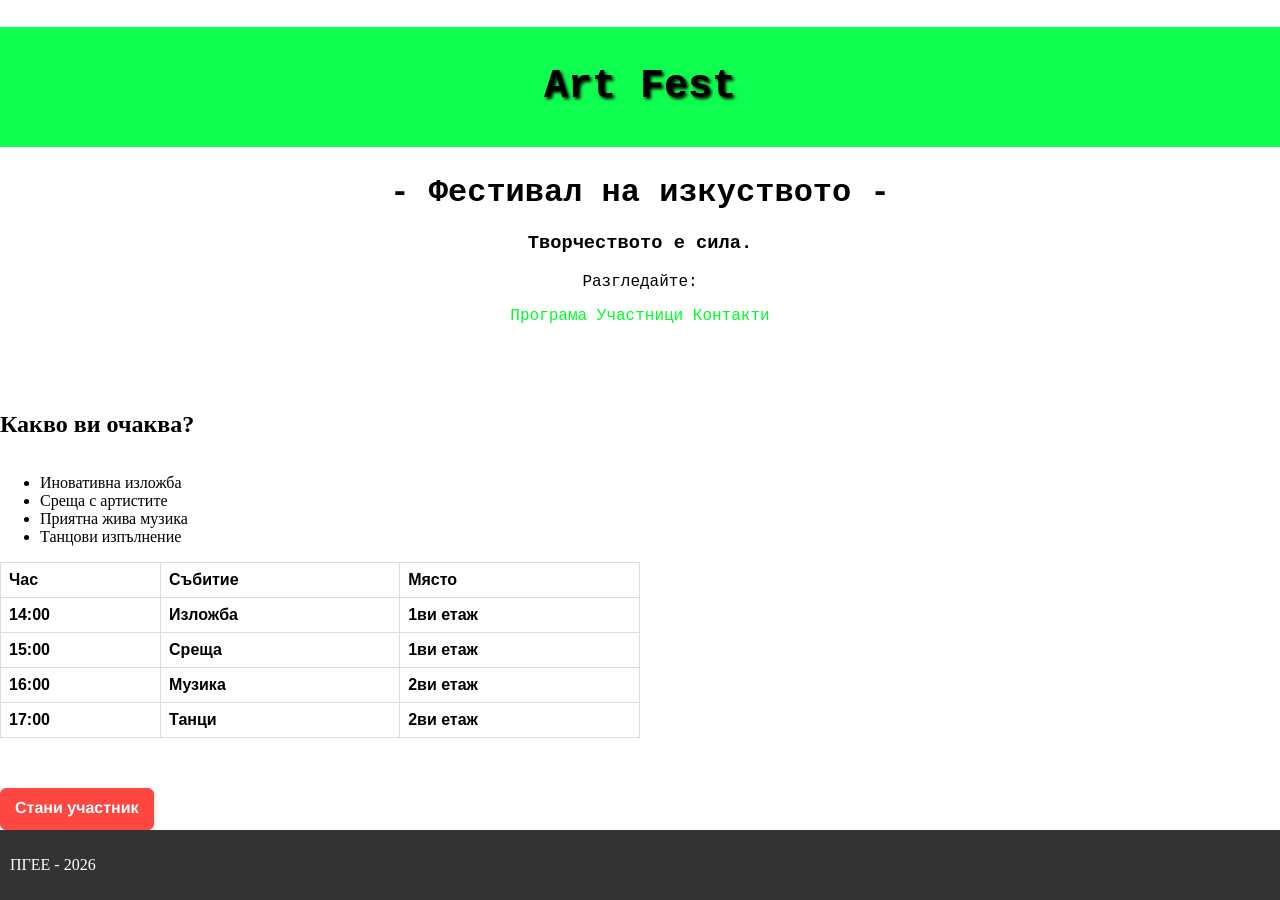
<file: index.html>
<html>
    <head>
        <title>Art Fest</title>
        <header>
            <link rel="stylesheet" href="style.css">

            <h1 class="logo"><a href="index.html">Art Fest</a></h1>
            <h1>- Фестивал на изкуството -</h1>
            <h3>Творчеството е силa.</h3>
            <p>Разгледайте: </p>
            <nav>
                <a href="program.html">Програма</a>
                <a href="participants.html">Участници</a>
                <a href="contacts.html">Контакти</a>
            </nav>

            <nav></nav>
        </header>

        
    </head>
    <body>
        <h2>Какво ви очаква?</h2>
        <ul>
            <li>Иновативна изложба</li>
            <li>Среща с артистите</li>
            <li>Приятна жива музика</li>
            <li>Танцови изпълнение</li>
        </ul>
        <table>
            <tr>
                <th>Час</th>
                <th>Събитие</th>
                <th>Място</th>
            </tr>
            <tr>
                <th>14:00</th>
                <th>Изложба</th>
                <th>1ви етаж</th>
            </tr>
            <tr>
                <th>15:00</th>
                <th>Среща</th>
                <th>1ви етаж</th>
            </tr>
            <tr>
                <th>16:00</th>
                <th>Музика</th>
                <th>2ви етаж</th>
            </tr>
            <tr>
                <th>17:00</th>
                <th>Танци</th>
                <th>2ви етаж</th>
            </tr>
        </table>

            <a href="form.html">
            <button>Стани участник</button>
            </a>

        <footer>
            <p>ПГЕЕ - 2026</p>
        </footer>

    </body>
</html>
</file>
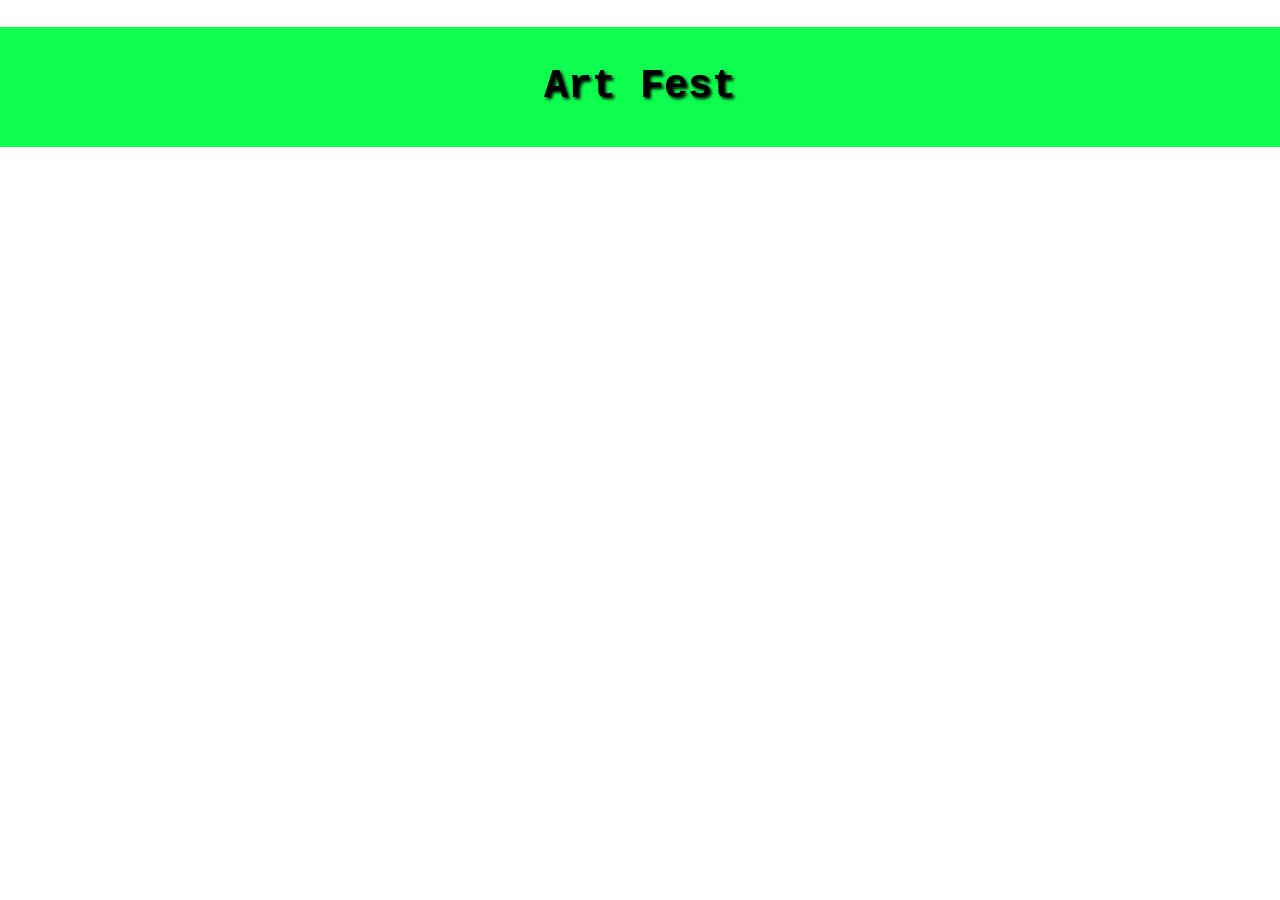
<file: contacts.html>
<html>
    <head>
        <title>Art Fest</title>
        <header>
            <link rel="stylesheet" href="style.css">

            <h1 class="logo"><a href="index.html">Art Fest</a></h1>

        </header>

        
    </head>
    <body>

    </body>
</html>
</file>
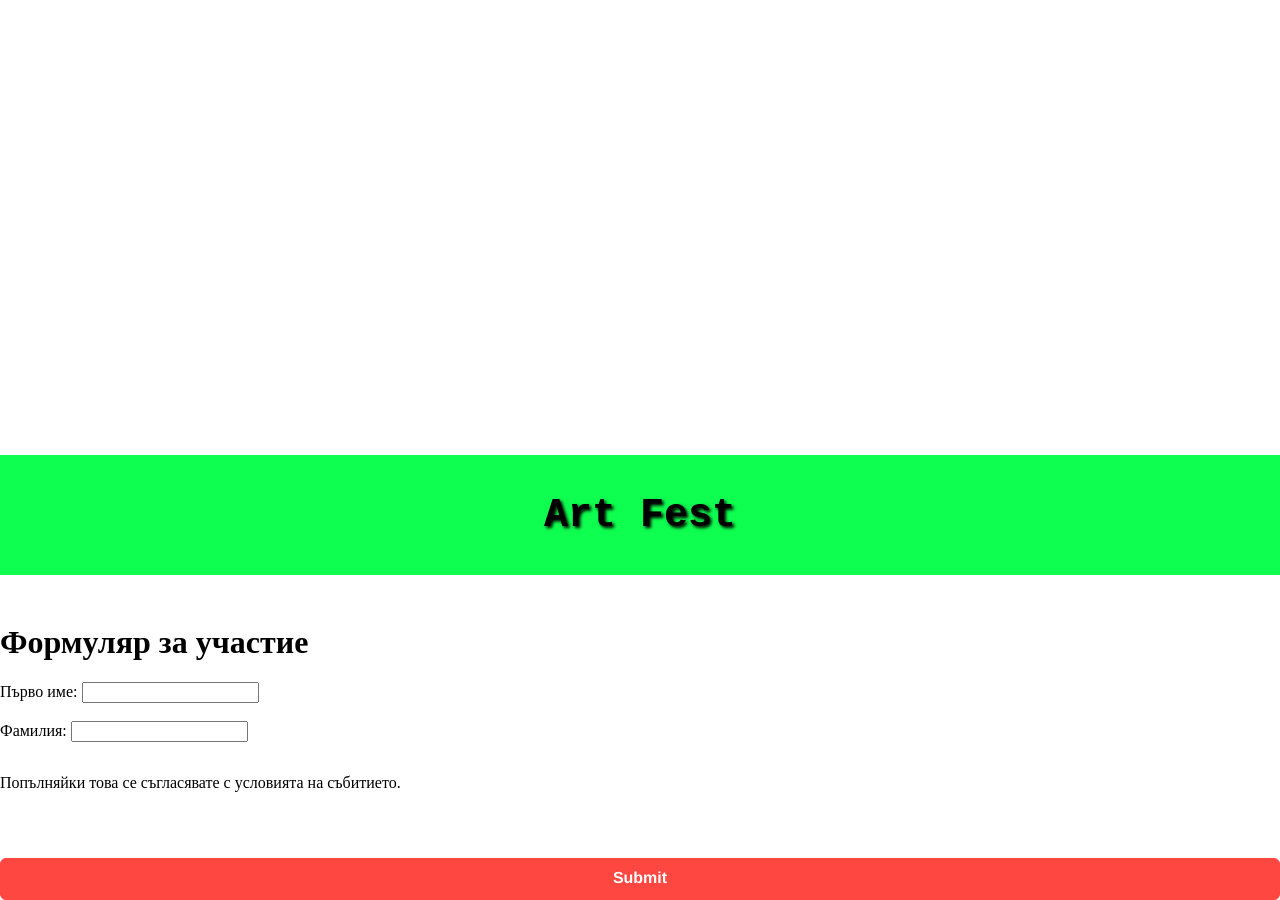
<file: form.html>
<html>
    <header>
        <link rel="stylesheet" href="style.css">
    </header>
<body>

<h1 class="logo"><a href="index.html">Art Fest</a></h1>

<h1>Формуляр за участие</h1>

<form>
  <label for="fname">Първо име:</label>
  <input type="text" id="fname" name="fname"><br><br>
  <label for="lname">Фамилия:</label>
  <input type="text" id="lname" name="lname">
</form>

<p>Попълняйки това се съгласявате с условията на събитието.</p>

<button type="submit" form="nameform" value="Submit">Submit</button>

</body>
</html>
</file>
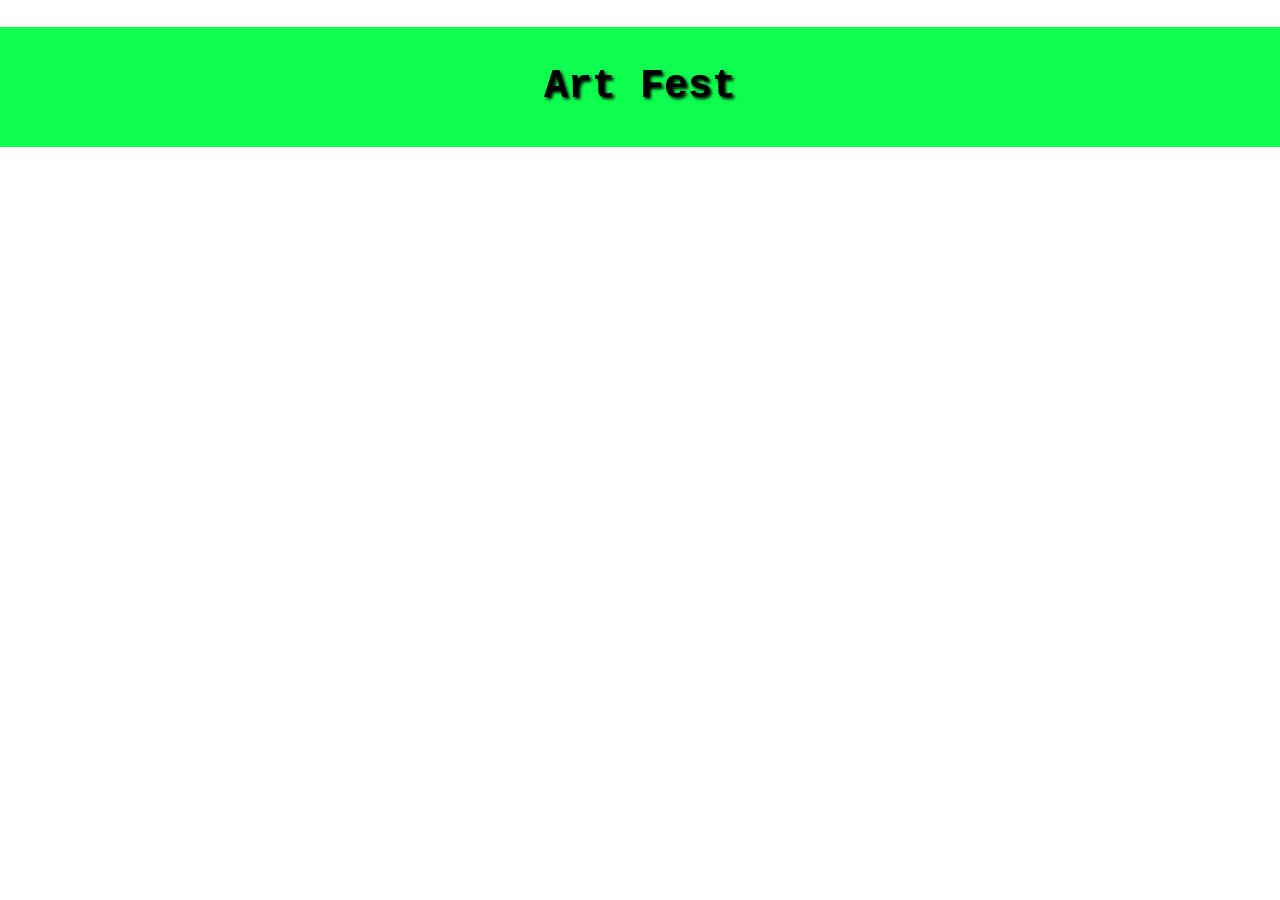
<file: participants.html>
<html>
    <head>
        <title>Art Fest</title>
        <header>
            <link rel="stylesheet" href="style.css">

            <h1 class="logo"><a href="index.html">Art Fest</a></h1>
        </header>

        
    </head>
    <body>

    </body>
</html>
</file>
<file: style.css>
header{
    font-family: "Lucida Console", Monaco, "Courier New", monospace;
    align-items: center;
    margin:0;
    text-align: center;
    text-decoration: none;
}


.logo {
  background-image: url("images/green.jpeg");
  display: flex;
  height: 120px;
  align-items: center;
  justify-content: center;
  font-size: 40px   ;
  color: #000000;
  text-shadow: black 2px 2px 0.2rem;
  font-family: "Lucida Console", Monaco, "Courier New", monospace;
  text-decoration: none;
}

a{
    color:rgb(0, 0, 0);
    text-decoration: none;
    
}

nav a{
    color: rgb(0, 254, 38);
}

body {
  margin: 0;
  display: flex;
  flex-direction: column; 
  min-height: 100vh;        
}

header {
  flex: 1;     
}

footer {
  background-color: #333333;
  color: white;
  padding: 10px;
}

table {
  font-family: arial, sans-serif;
  border-collapse: collapse;
  width: 100%;
  width: 50%;
}

td, th {
  border: 1px solid #dddddd;
  text-align: left;
  padding: 8px;
}

tr:first-child() {
  color: white;
  background-color: #000000;
}

button{
  justify-content: center;
  align-items: center;
  margin-top: 50px;
  background: #FF4742;
  border: 1px solid #FF4742;
  border-radius: 6px;
  box-shadow: rgba(0, 0, 0, 0.1) 1px 2px 4px;
  box-sizing: border-box;
  color: #FFFFFF;
  cursor: pointer;
  display: inline-block;
  font-family: nunito,roboto,proxima-nova,"proxima nova",sans-serif;
  font-size: 16px;
  font-weight: 800;
  line-height: 16px;
  min-height: 40px;
  outline: 0;
  padding: 12px 14px;
  text-align: center;
  text-rendering: geometricprecision;
  text-transform: none;
  user-select: none;
  -webkit-user-select: none;
  touch-action: manipulation;
  vertical-align: middle;
}

.button-24:hover,
.button-24:active {
  background-color: initial;
  background-position: 0 0;
  color: #FF4742;
}

.button-24:active {
  opacity: .5;
}
</file>
